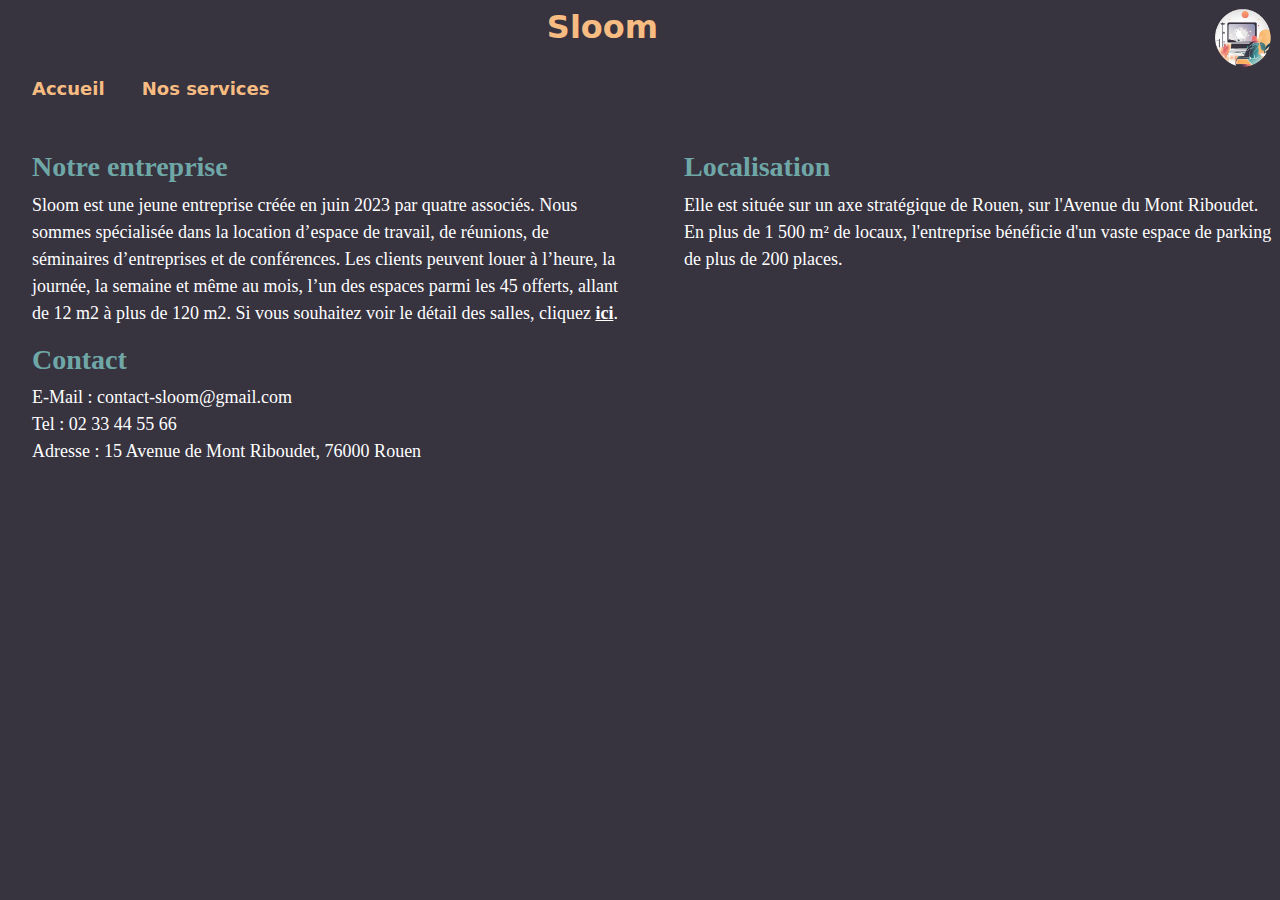
<file: index.html>
<html lang="fr">
<head>
    <meta charset="UTF-8">
    <meta name="viewport" content="width=device-width, initial-scale=1.0">
    <title>Sloom - Accueil</title>
    <link href="https://cdn.jsdelivr.net/npm/bootstrap@5.2.3/dist/css/bootstrap.min.css" rel="stylesheet">
    <link rel="stylesheet" href="style_index.css">
</head>
<body>
    <div class="container-fluide">
        <!-- haut de page -->
    <header class="row">
        <div class="col-12">
            <img src="logo sloom sans arrière plan.png" alt="">
            <h2><a href="index.html">Sloom</a></h2>
        </div>  
    </header>
    <!-- menu -->
    <nav class="row">
        <div class="col-6">
            <a href="index.html">Accueil</a>
            <a href="services.html">Nos services</a>
        </div>
    </nav>
    <!-- corps du site -->
    <main>
        <section class="row">
            <div class="col-6">
                <h3><a href="#">Notre entreprise</a></h3>
                <p> Sloom est une jeune entreprise créée en juin 2023 par quatre associés. Nous sommes spécialisée dans la location d’espace de travail, de réunions, de séminaires d’entreprises et de conférences. 
                    Les clients peuvent louer à l’heure, la journée, la semaine et même au mois, l’un des espaces parmi les 45 offerts, allant de 12 m2 à plus de
                    120 m2. Si vous souhaitez voir le détail des salles, cliquez <a href="services.html">ici</a>.
                </p>
            </div>
            <div class="col-6">
                <h3><a href="#">Localisation</a></h3>
                <p>Elle est située sur un axe stratégique de Rouen, sur l'Avenue du Mont Riboudet. <br>
                    En plus de 1 500 m² de locaux, l'entreprise bénéficie d'un vaste espace de parking <br>de plus de 200 places. 
                </p>
            </div>
        </section>
        <section class="row">
            <div class="col-6">
                <h3><a href="#">Contact</a></h3>
                <p> 
                    E-Mail : contact-sloom@gmail.com<br>
                    Tel : 02 33 44 55 66 <br>
                    Adresse : 15 Avenue de Mont Riboudet, 76000 Rouen
                </p>
            </div>
        </section>
    </main>
    </div>
</body>
</html>
</file>
<file: style_index.css>
body{
    background-color: #37333F;
}

/*haut de page */
header{
    background-color: #37333F;
}

header .col-12 h2{
    text-align: center;
    margin-top: 0.5rem;
}

header .col-12 h2 a{
    color: #F7BC82;
    font-weight: bold;
    text-decoration: none;
}

header .col-12 h2 a:hover{
    color: #6FA7A7;
}

header .col-12 img{
    width: 75px;
    height: auto;
    float: right;

}
/* menu */
nav{
    background-color:#37333F;
    margin-bottom: 3rem;
}

nav a{
    text-decoration: none;
    margin-left: 2rem;
    font-weight: bold;
    color: #F7BC82;
    font-size: large;
    
}


nav a:hover{ /* hover = lorsqu'on passe la souris dessus */
    color: #6FA7A7;
}

/* corps du site */
main section h3 a{
    color: #6FA7A7;
    margin-left: 2rem;
    font-family: "Binggo wood";
    font-weight: bold;
    text-decoration: none;
}

main section h3 a:hover{
    color: #F7BC82;
}

main section p{
    color: #FFFFFF;
    margin-left: 2rem;
    font-family: "PT serif";
    font-size: large;
}

main section p a{
    color: #FFFFFF;
    font-weight: bold;
}

main section p a:hover{
    color: #F7BC82;
}
</file>
